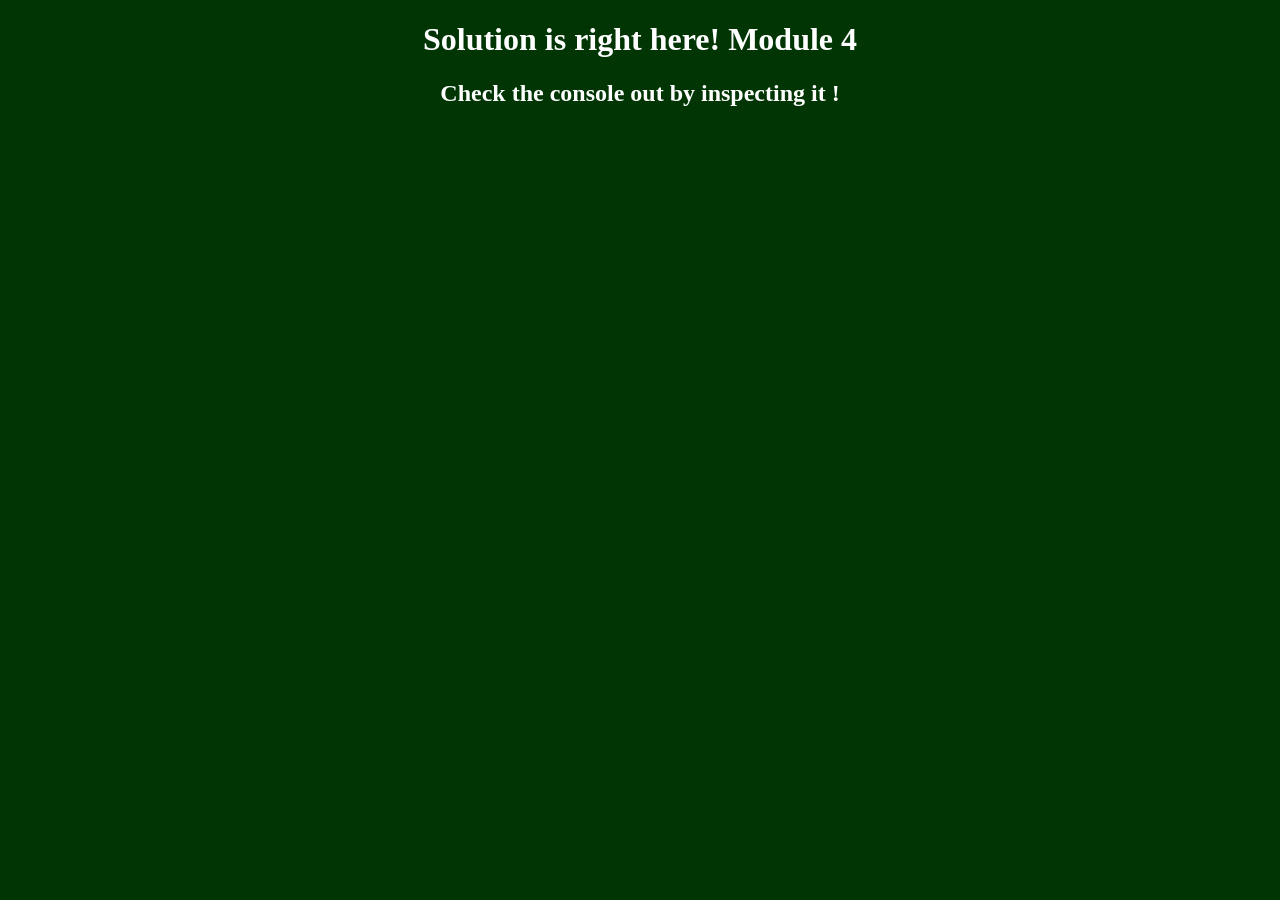
<file: Module4solution/index.html>
<!DOCTYPE html>
<html>
<head>
	<title>Module 4 assignment</title>
</head>
<body>
	<style>
		body{
			background-color: rgb(1, 54, 4);
			text-align: center;

		}
		h1,h2{
			color:white;
		}
	</style>
	<h1>Solution is right here! Module 4 </h1>
  <h2> Check the console out by inspecting it !</h2>
	<script src="script.js" ="text/javascript">
	
		</script>

</body>
</html>
</file>
